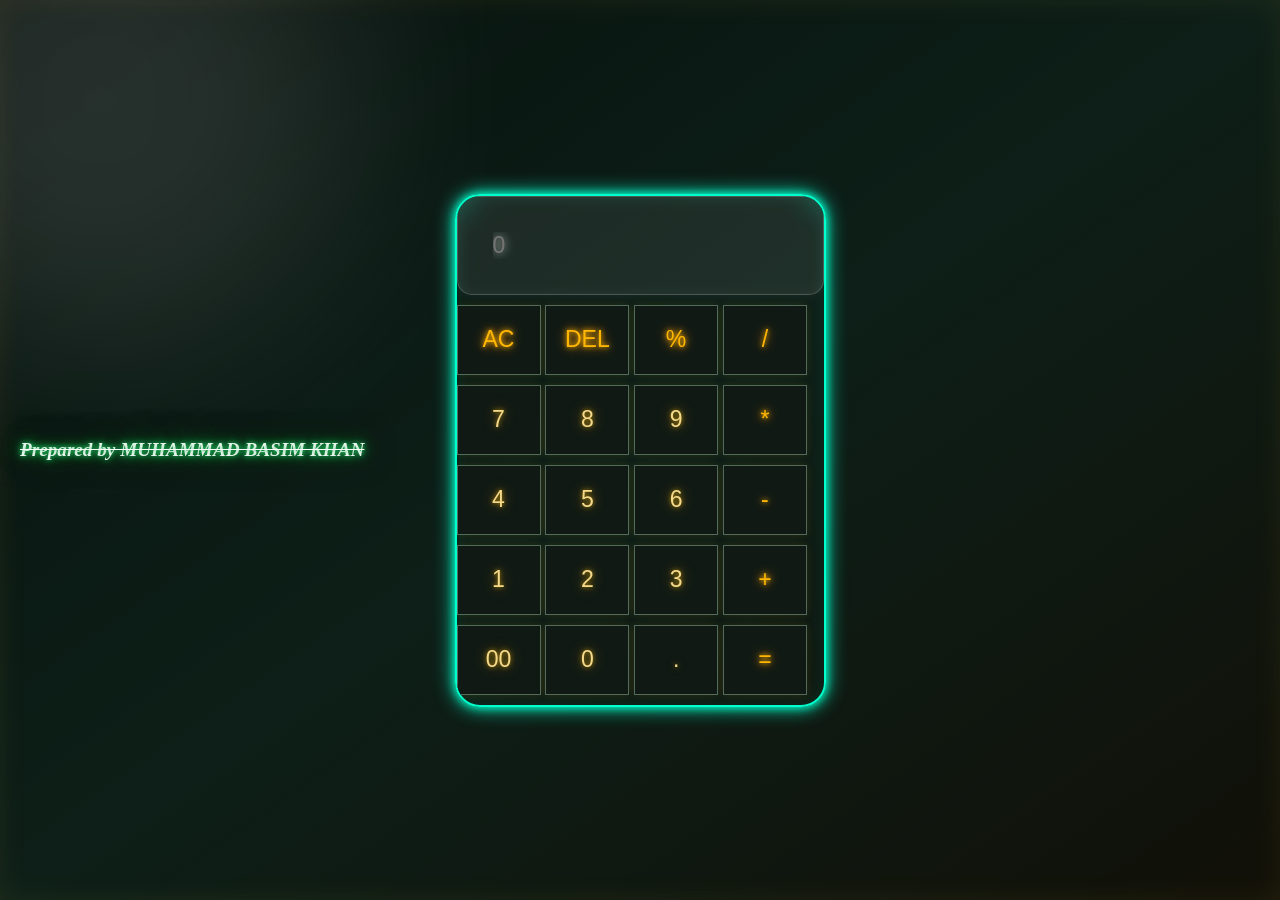
<file: calu ka latter/index.html>
<!DOCTYPE html>
<html lang="en">

<head>
    <meta charset="UTF-8">
    <meta name="viewport" content="width=device-width, initial-scale=1.0">
    <title>C A L C U L A T O R</title>
   <link rel="stylesheet" href="style.css">
</head>

<body>
    <p class="my"> Prepared by MUHAMMAD BASIM KHAN</p>
    <div class="calculator">
        <input type="text" placeholder="0">
    
    <div>
        <button class="special">AC</button>
        <button class="special">DEL</button>
        <button class="special" >%</button>
        <button class="special">/</button>
    </div>
    <div>
        <button>7</button>
        <button>8</button>
        <button>9</button>
        <button class="special">*</button>
    </div>
    <div>
        <button>4</button>
        <button>5</button>
        <button>6</button>
        <button class="special">-</button>
    </div>
    <div>
        <button>1</button>
        <button>2</button>
        <button>3</button>
        <button class="special">+</button>
    </div>
    <div>
        <button>00</button>
        <button>0</button>
        <button>.</button>
        <button class="special">=</button>
    </div></div>
</body>

</html>
</file>
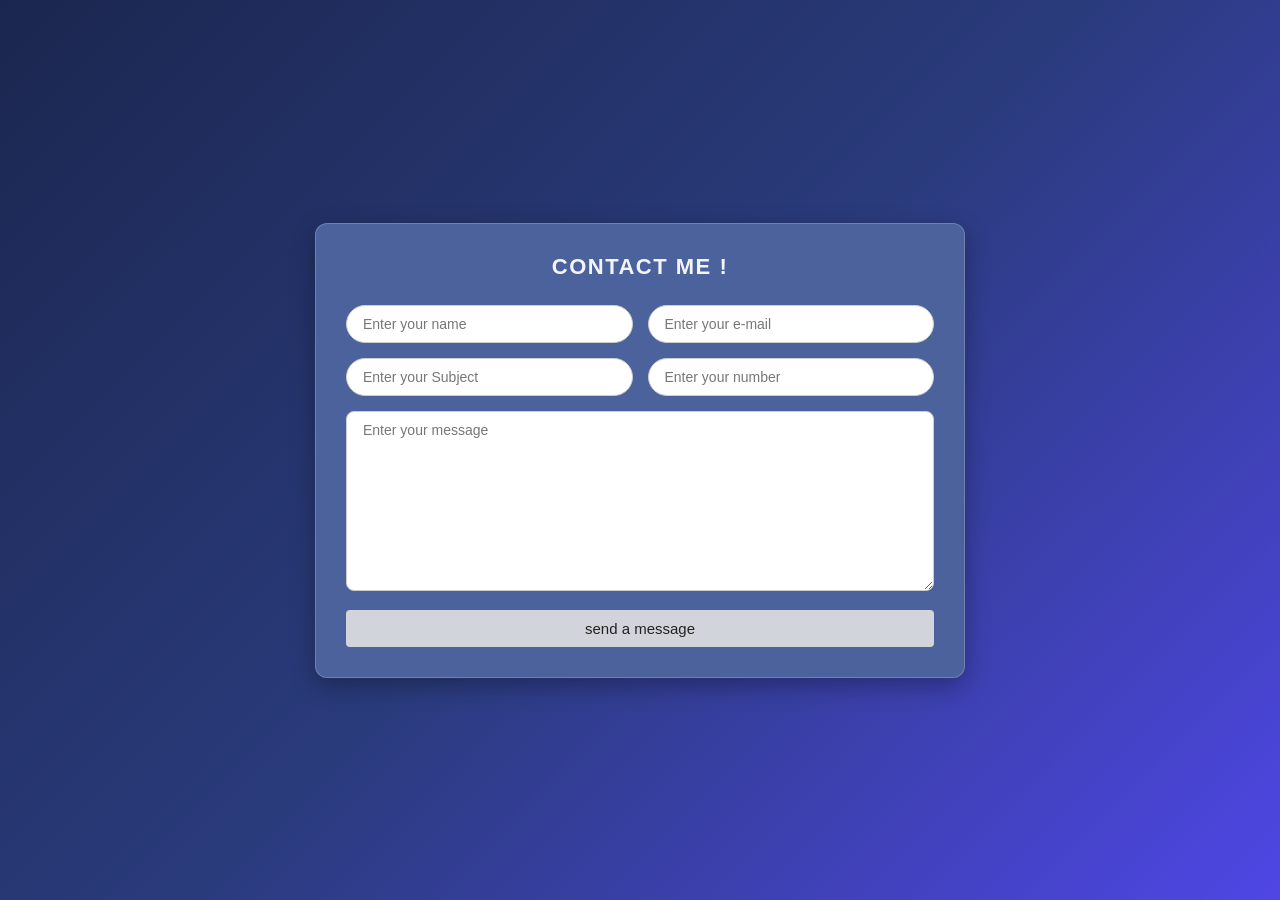
<file: contact form/index.html>
<!DOCTYPE html>
<html lang="en">
<head>
  <meta charset="UTF-8">
  <meta name="viewport" content="width=device-width, initial-scale=1.0">
  <title>Contact Form</title>
  <style>
    * {
      box-sizing: border-box;
      margin: 0;
      padding: 0;
      font-family: Arial, sans-serif;
    }

    body {
      min-height: 100vh;
      display: flex;
      justify-content: center;
      align-items: center;
      /* Gradient background matching your design */
      background: linear-gradient(135deg, #1b264f 0%, #2a3b7c 50%, #4f46e5 100%);
      padding: 20px;
    }

    .form-container {
      background-color: #4c629d;
      padding: 30px;
      border-radius: 12px;
      width: 100%;
      max-width: 650px;
      box-shadow: 0 8px 24px rgba(0, 0, 0, 0.3);
      border: 1px solid rgba(255, 255, 255, 0.2);
    }

    .form-title {
      color: #f3f4f6;
      text-align: center;
      margin-bottom: 25px;
      letter-spacing: 1.5px;
      font-size: 22px;
      font-weight: bold;
    }

    .grid-inputs {
      display: grid;
      grid-template-columns: 1fr 1fr;
      gap: 15px;
      margin-bottom: 15px;
    }

    /* Mobile screens ke liye single column */
    @media (max-width: 500px) {
      .grid-inputs {
        grid-template-columns: 1fr;
      }
    }

    input, textarea {
      width: 100%;
      padding: 10px 16px;
      border-radius: 20px;
      border: 1px solid #ccc;
      outline: none;
      font-size: 14px;
      color: #333;
    }

    input::placeholder, textarea::placeholder {
      color: #777;
    }

    textarea {
      border-radius: 8px;
      height: 180px;
      resize: vertical;
      margin-bottom: 15px;
      font-family: inherit;
    }

    .submit-btn {
      width: 100%;
      padding: 10px;
      background-color: #d1d5db;
      border: none;
      border-radius: 4px;
      color: #222;
      font-size: 15px;
      cursor: pointer;
      transition: background-color 0.2s ease;
    }

    .submit-btn:hover {
      background-color: #e5e7eb;
    }
  </style>
</head>
<body>

  <div class="form-container">
    <h2 class="form-title">CONTACT ME !</h2>
    
    <form>
      <div class="grid-inputs">
        <input type="text" placeholder="Enter your name" required>
        <input type="email" placeholder="Enter your e-mail" required>
        <input type="text" placeholder="Enter your Subject">
        <input type="tel" placeholder="Enter your number">
      </div>

      <textarea placeholder="Enter your message" required></textarea>

      <button type="submit" class="submit-btn">send a message</button>
    </form>
  </div>

</body>
</html>
</file>
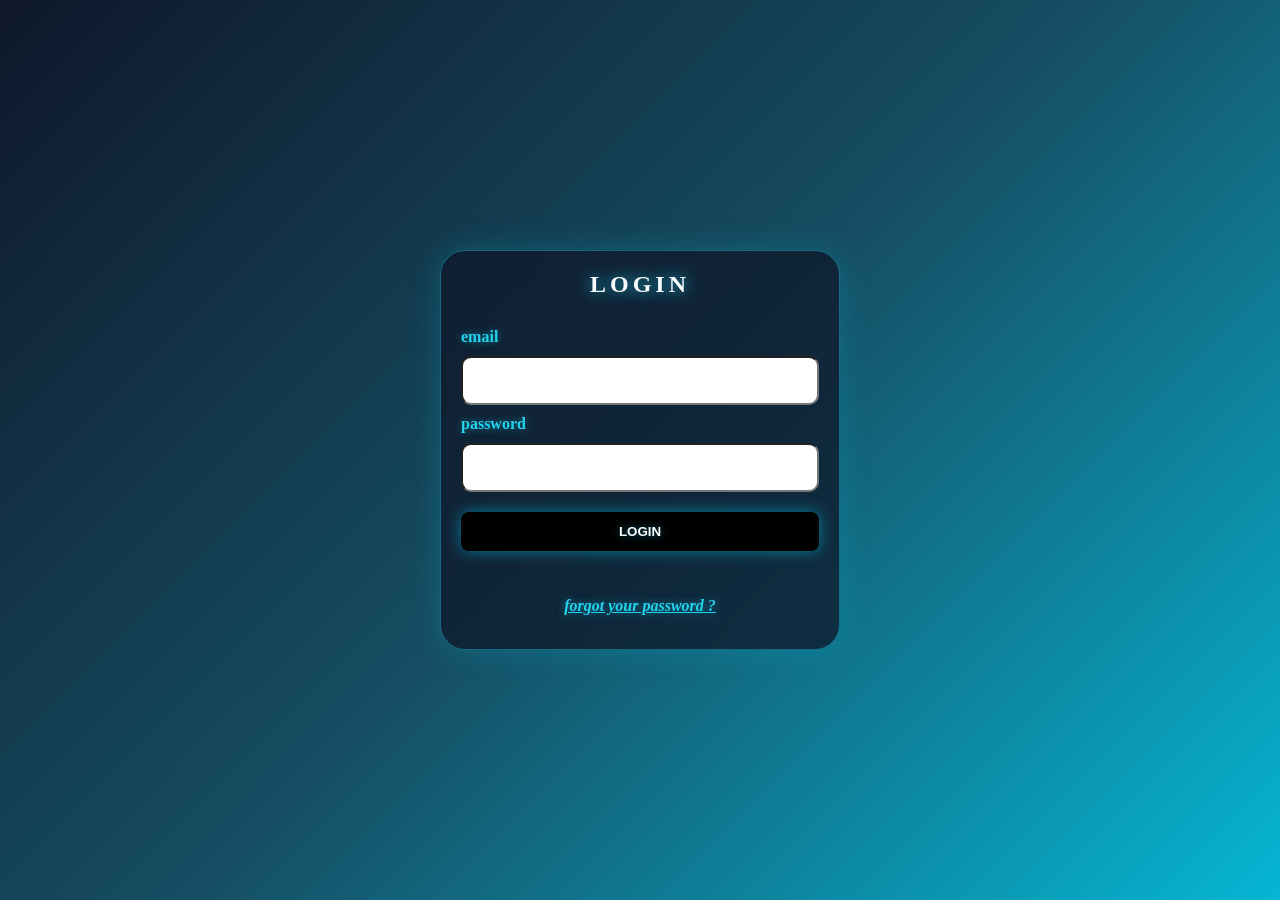
<file: login form/index.html>
<!DOCTYPE html>
<html lang="en">
<head>
    <meta charset="UTF-8">
    <meta name="viewport" content="width=device-width, initial-scale=1.0">
    <title>LOGIN FORM</title>
</head>
<link rel="stylesheet" href="style.css">

<body>
    <div class="container">
<h2> LOGIN </h2>
<form action="">
    <label for="email">email</label>
    <input type="email">

    <label for="password">password</label>
    <input type="password">

    <button>LOGIN</button>
</form><br><br>
<p><a href="forgot.html">forgot your password ?</a></p>

    </div>
    
</body>
</html>
</file>
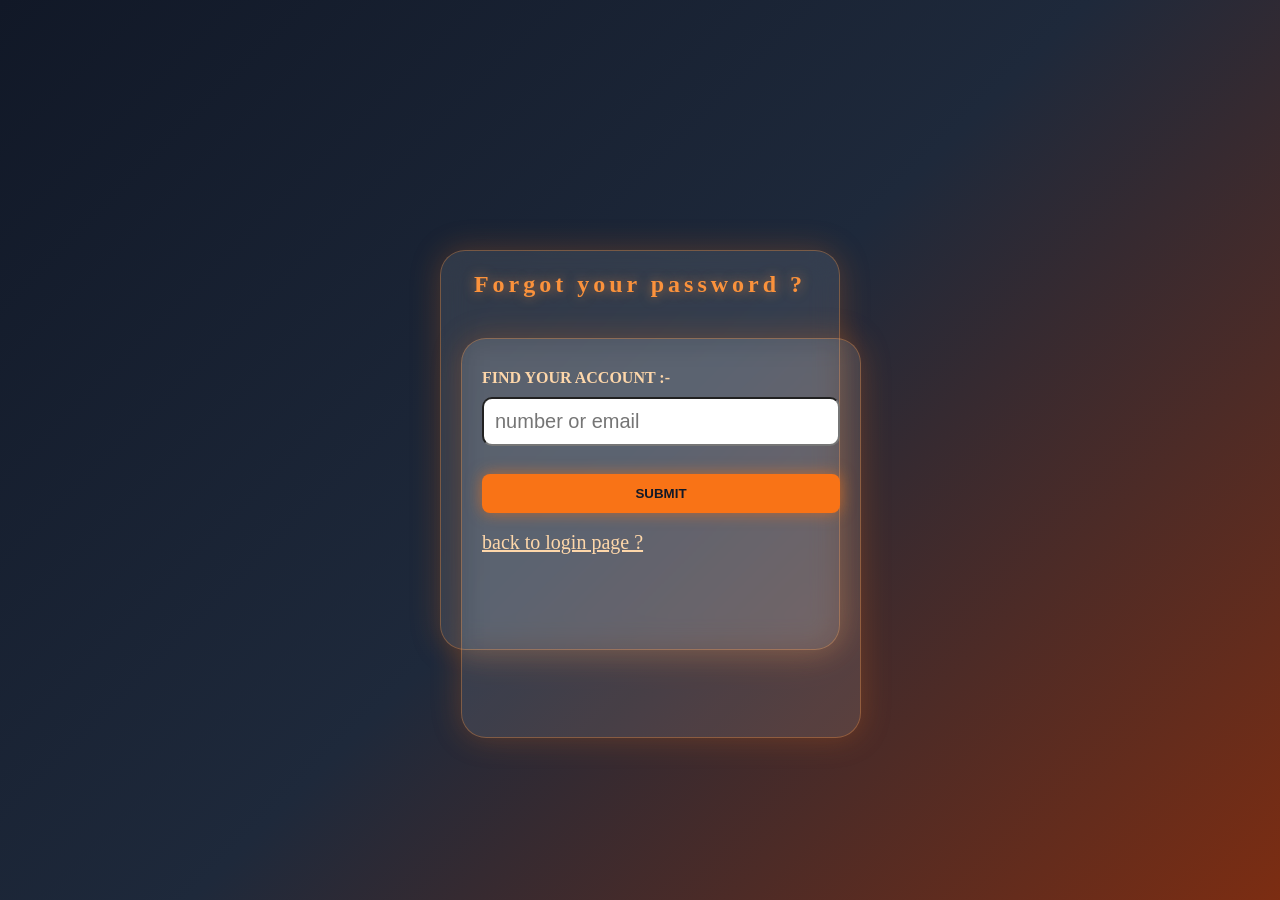
<file: login form/forgot.html>
<!DOCTYPE html>
<html lang="en">

<head>
    <meta charset="UTF-8">
    <meta name="viewport" content="width=device-width, initial-scale=1.0">
    <title>Forgot password</title>
    <style>
        * {
            margin: 0%;
            padding: 0%;
            box-sizing: border-box;
        }

        body {
            background: linear-gradient(135deg, #111827, #1e293b, #7c2d12);
            ;
            height: 100vh;
            display: flex;
            justify-content: center;
            align-items: center;
        }

        .basim {
            width: 400px;
            height: 400px;
            padding: 20px;
            border-radius: 25px;
            padding: 20px;

            background: rgba(255, 255, 255, 0.10);

            /* Border */
            border: 1px solid rgba(251, 146, 60, 0.35);

            /* Glass effect */
            backdrop-filter: blur(15px);

            /* Neon shadow */
            box-shadow: 0 0 30px rgba(249, 115, 22, 0.25);

            color: #e2e8f0;
        }

        h2 {
            color: #fb923c;
            text-shadow: 0 0 12px rgba(251, 146, 60, 0.6);
            letter-spacing: 4px;
            display: flex;
            align-items: center;
            justify-content: center;
            margin-bottom: 40px;
        }

        label {
            display: block;
            margin-bottom: 10px;
            font-weight: bolder;
            color: #fed7aa;
            margin-top: 10px;
        }

        input {
            width: 100%;
            margin-bottom: 10px;
            font-size: 20px;
            padding: 11px;
            border-radius: 10px;
        }

        button {
            width: 100%;

            background: #f97316;
            color: #111827;
            border: none;
            border-radius: 8px;
            padding: 12px;
            font-weight: bold;
            cursor: pointer;

            box-shadow: 0 0 15px rgba(249, 115, 22, 0.6);
        }

        button:hover {
            background: #fb923c;
            box-shadow: 0 0 25px rgba(251, 146, 60, 0.9);
        }

        a {
            color: #fed7aa;
            align-items: center;
            font-size: 20px;
        }
    </style>

</head>

<body>

    <div class="basim">
        <h2>Forgot your password ?</h2>
        <form action="">
            <div class="basim"> <label for="find your account"> FIND YOUR ACCOUNT :- </label>
                <input type="email" placeholder="number or email">
                <br><br>
                <button>SUBMIT</button>
                <BR><BR>
                <a href="index.html">back to login page ?</a>
        </form>
    </div>


</body>

</html>
</file>
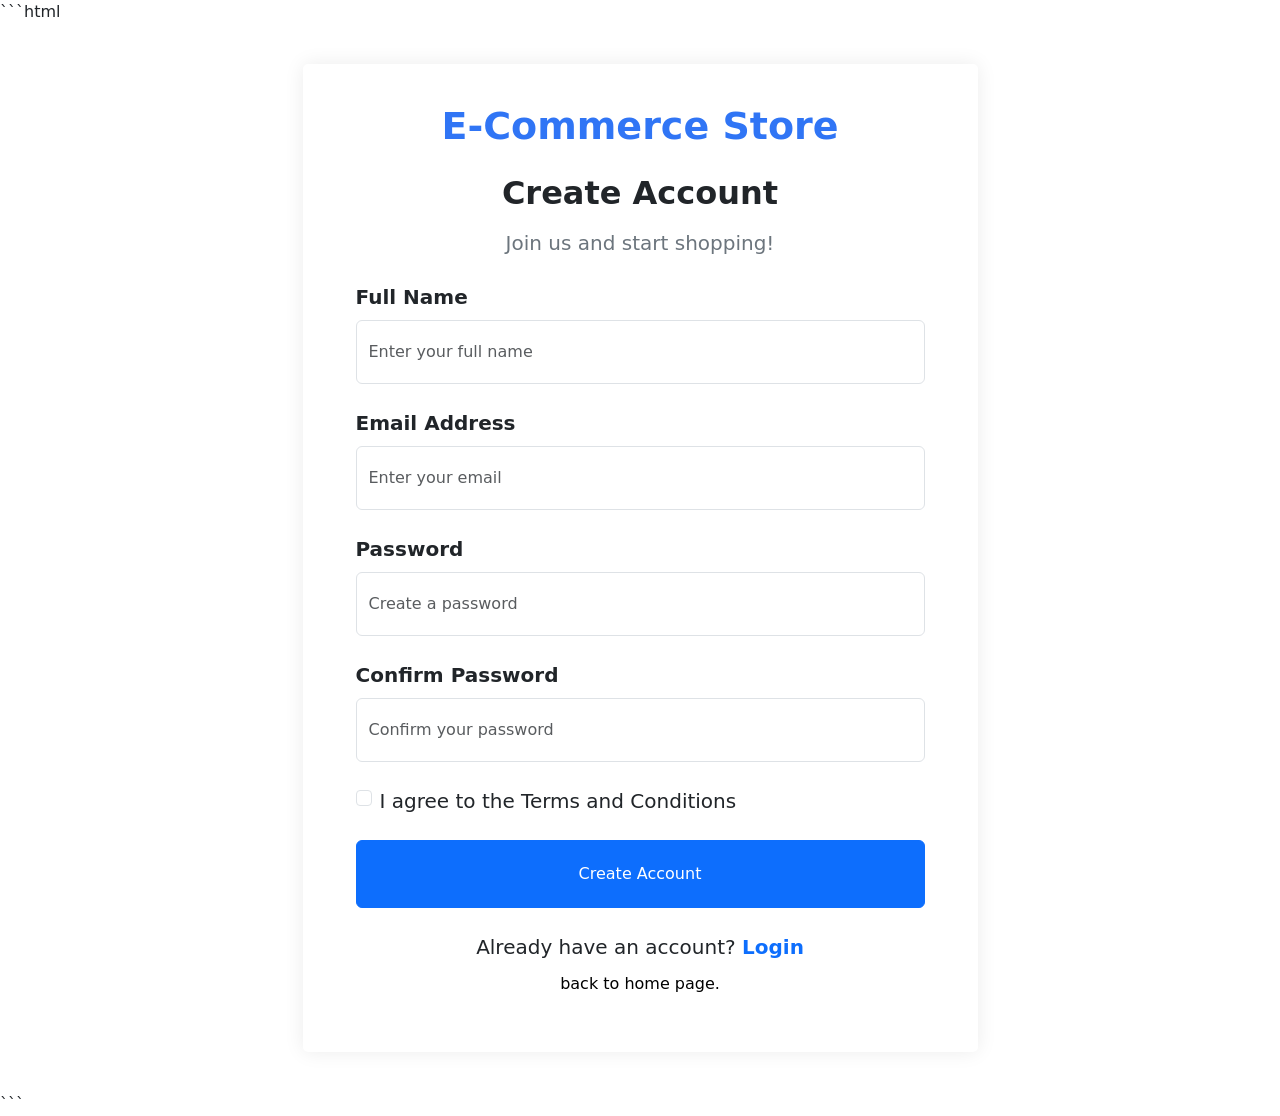
<file: bootstrap/html/signup.html>
```html
<!DOCTYPE html>
<html lang="en">

<head>
    <meta charset="UTF-8">
    <meta name="viewport" content="width=device-width, initial-scale=1.0">
    <title>Create Account</title>
<link rel="stylesheet" href="styles/signup.css">
   
    <link href="https://cdn.jsdelivr.net/npm/bootstrap@5.3.8/dist/css/bootstrap.min.css" rel="stylesheet">

   
</head>

<body>

    <div class="form-box">

        <div class="text-center mb-4">
            <h1 class="store-name">E-Commerce Store</h1>
            <h2 class="fw-bold mt-4">Create Account</h2>
            <p class="text-secondary fs-5 mt-3">
                Join us and start shopping!
            </p>
        </div>

        <form>

            <div class="mb-4">
                <label class="form-label">Full Name</label>
                <input type="text" class="form-control"
                    placeholder="Enter your full name" required>
            </div>

            <div class="mb-4">
                <label class="form-label">Email Address</label>
                <input type="email" class="form-control"
                    placeholder="Enter your email" required>
            </div>

            <div class="mb-4">
                <label class="form-label">Password</label>
                <input type="password" class="form-control"
                    placeholder="Create a password" required>
            </div>

            <div class="mb-4">
                <label class="form-label">Confirm Password</label>
                <input type="password" class="form-control"
                    placeholder="Confirm your password" required>
            </div>

            <div class="form-check mb-4">
                <input type="checkbox" class="form-check-input"
                    id="terms" required>

                <label class="form-check-label fs-5" for="terms">
                    I agree to the Terms and Conditions
                </label>
            </div>

            <button type="submit"
                class="btn btn-primary create-btn w-100">
                Create Account
            </button>

            <p class="text-center mt-4 mb-0 fs-5">
                Already have an account?
                <a href="login.html"
                    class="text-primary fw-bold text-decoration-none">
                    Login
                </a>
            </p>
<p class="text"><a class="text" href="/html/index.html">back to home page.</a></p>
        </form>

    </div>

</body>
</html>
```
</file>
<file: calu ka latter/style.css>
* {
    margin: 0%;
    padding: 0%;
    box-sizing: border-box;
    color: #ffe7a3;

text-shadow:
    0 0 5px rgba(255, 193, 7, 0.7),
    0 0 15px rgba(255, 170, 0, 0.45);}
body {
    width: 100%;
    height: 100vh;
    display: flex;
    justify-content: center;
    align-items: center;
   background: linear-gradient(145deg, #07110d, #0d1f18, #111008);

box-shadow:
    0 0 25px rgba(0, 255, 170, 0.18),
    inset 0 0 30px rgba(255, 200, 80, 0.08);
     backdrop-filter: blur(6px);
-webkit-backdrop-filter: blur(6px);

}
.calculator{font-size: larger;
    display: flex;
    flex-direction: column;
     border: 2px solid #00ffcc;
    border-radius: 25px;
    overflow: hidden;
    box-shadow:
        0 0 8px #00ffcc,
        0 0 20px #00ffcc,
        inset 0 0 20px rgba(0, 255, 204, 0.08);
   
}
button{  background: #101914;
    color: #f5d98b;
    border: 1px solid #526b5d;
    box-shadow: 0 0 8px rgba(255, 193, 7, 0.12);
    cursor: pointer;
    width: 84px;
    height: 70px;font-size: larger;
    margin-bottom: 10px;
}
input{font-size: larger;margin-bottom: 10px;
    padding: 35px;
     background: rgba(255, 255, 255, 0.08);
    backdrop-filter: blur(12px);
    -webkit-backdrop-filter: blur(12px);

    border: 1px solid rgba(255, 255, 255, 0.2);
    border-radius: 15px;

    color: white;
    box-shadow:
        inset 0 0 15px rgba(255, 255, 255, 0.05),
        0 0 15px rgba(255, 255, 255, 0.08);
        color: #ffffff;
    text-shadow: 0 0 10px rgba(255, 255, 255, 0.8);
}
.special{ color: #ffb703;
    text-shadow:
        0 0 5px #ffb703,
        0 0 12px #ff8c00;

}
.my{
    position: absolute;
  left:20px; color: #ffffff;
    text-shadow:
         0 0 5px #22c55e,
        0 0 10px #16a34a,
        0 0 20px #15803d,
        0 0 35px #064e3b;
       
   
        font-family: 'Lucida Sans Unicode';
        font-size: larger;
        font-weight: bolder;
        font-style: italic;
        text-decoration: line-through;
        
         
   
}
body::before {
    content: "";
    position: absolute;
    width: 500px;
    height: 500px;
    background: rgba(255, 255, 255, 0.12);
    border-radius: 50%;
    filter: blur(100px);
    top: -150px;
    left: -150px;
    pointer-events: none;
}
</file>
<file: login form/style.css>
*{ margin: 0%;
padding: 0%;
box-sizing: border-box;
color: #22d3ee;
    font-weight: 600;
    text-shadow: 0 0 8px rgba(34, 211, 238, 0.5);}
.container{
    width: 400px;
    height: 400px;
padding: 20px;
border-radius: 25px;
padding: 20px;  
 background: rgba(15, 23, 42, 0.75);
    border: 1px solid rgba(34, 211, 238, 0.4);
    backdrop-filter: blur(15px);
    box-shadow: 0 0 30px rgba(6, 182, 212, 0.25);

}
body {height: 100vh;
    background: linear-gradient(135deg, #0f172a, #164e63, #06b6d4);
    display: flex;
    justify-content: center;
    align-items: center;
    font-family: verdana ;
}
h2{
     color: #f8fafc;
    text-shadow: 0 0 15px #22d3ee;
    letter-spacing: 4px;
    display: flex;
    align-items: center;
    justify-content: center;
    margin-bottom: 30px;
}
label{
    display: block;
    margin-bottom: 10px;
    font-weight: bolder;
}
input{
    width: 100%;
    margin-bottom: 10px;
    font-size: 20px;
    padding: 11px;
    border-radius: 10px;
}
p{
    display: flex;
    justify-content: center;
    align-items: center;
    font-style: italic;
}
button{width: 100%;
    padding: 12px;
     background: #000000;
    color: #fafcff;
    border: none;
    border-radius: 8px;
    font-weight: bold;
    box-shadow: 0 0 15px rgba(6, 182, 212, 0.6);
    cursor: pointer;
    margin-top: 10px;
    margin-bottom: 10px;

}
button:hover{
    background: #22d3ee;
    box-shadow: 0 0 25px rgba(34, 211, 238, 0.9);
}
</file>
<file: bootstrap/html/styles/signup.css>
.text{
    text-align: center;
color: rgb(0, 0, 0);
    text-decoration: none;
    margin-top: 10px;
}
 body {
            background-color: #f4f4f4;
            font-family: Arial, sans-serif;
        }

        .form-box {
            max-width: 675px;
            background-color: white;
            margin: 40px auto;
            padding: 40px 53px;
            border-radius: 5px;
            box-shadow: 0 0 20px rgba(0, 0, 0, 0.08);
        }

        .store-name {
            color: #3075f5;
            font-size: 38px;
            font-weight: bold;
        }

        .form-control {
            height: 64px;
            font-size: 20px;
            border-radius: 10px;
        }

        .form-label {
            font-size: 20px;
            font-weight: bold;
        }

        .create-btn {
            height: 68px;
            font-size: 22px;
            background-color: #3075f5;
            border: none;
            border-radius: 9px;
        }

        .create-btn:hover {
            background-color: #1558d6;
        }

        @media (max-width: 576px) {
            .form-box {
                margin: 15px;
                padding: 25px 20px;
            }

            .store-name {
                font-size: 29px;
            }

            .form-label {
                font-size: 17px;
            }

            .form-control {
                height: 55px;
                font-size: 17px;
            }
        }
</file>
